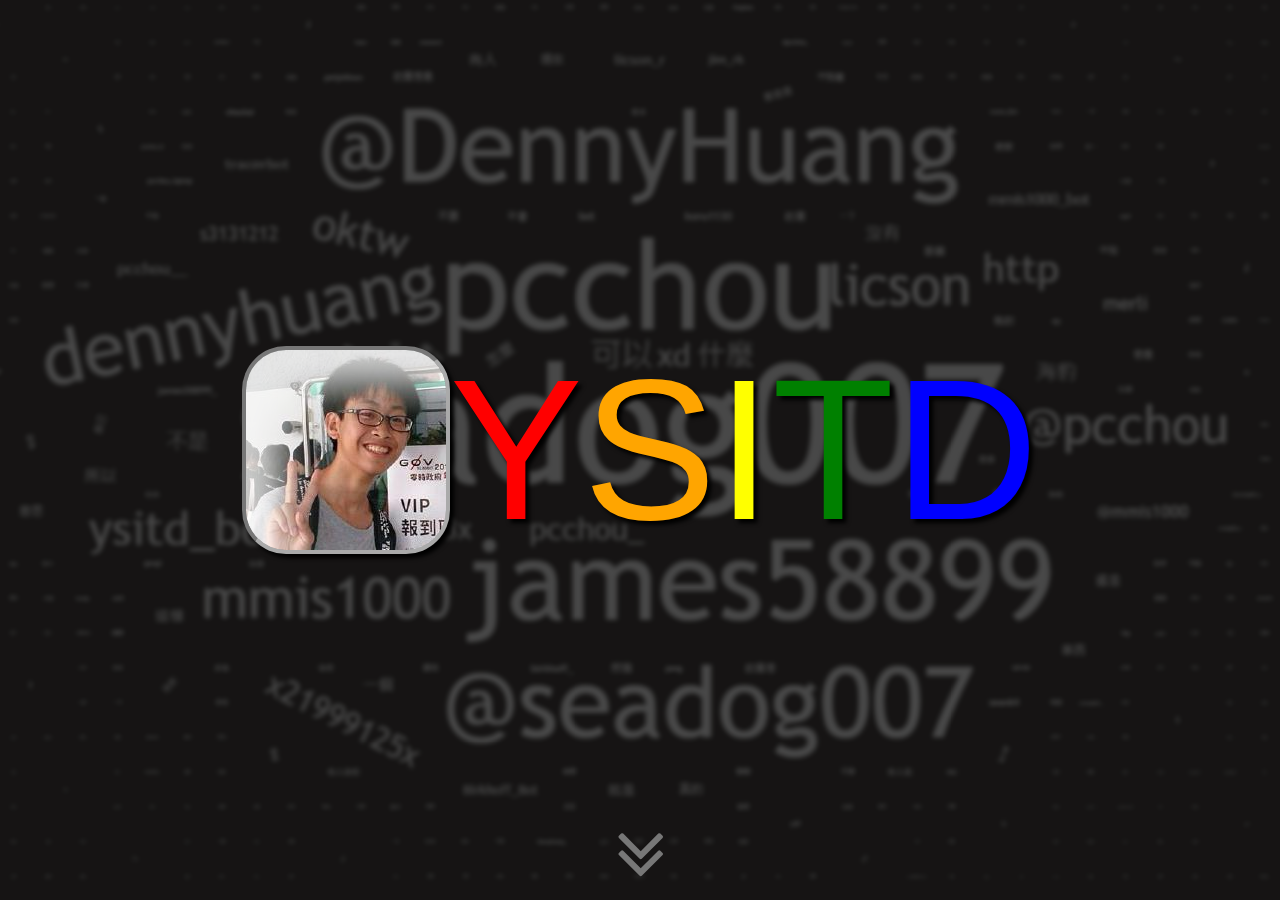
<file: index.html>
<!DOCTYPE html>
<html>
<head>
  <meta charset="utf-8">
  <title>YSITD</title>
  <meta name=viewport content="width=device-width, initial-scale=1">
  <meta name="description" content="YSITD | Young Students' IT Discussion | 主題：資訊、電子、開源、遊戲、社會、哲學、數學、海豹與丹丹爸可愛的家(誤)" />
  
  <link rel="shortcut icon" href="http:///ysitd.github.io/favicon.ico" type="image/vnd.microsoft.icon">
  <link rel="icon" href="http://ysitd.github.io/favicon.ico" type="image/vnd.microsoft.icon">
  
  
  <link rel="stylesheet" href="css/font-awesome-4.3.0/css/font-awesome.min.css">
  <link rel="stylesheet" href="css/index.css">
  
  <!-- start of SEO area -->
  <meta http-equiv="Content-Type" content="text/html; charset=UTF-8" />
  <meta property="og:title" content="YSITD | Young Students' IT Discussion" />
  <meta property="og:type" content="website" />
  <meta property="og:url" content="http://ysitd.github.io/" />
  <meta property="og:image" content="http://ysitd.github.io/ysitd.jpg" />
  <meta property="og:site_name" content="YSITD"/>
  <meta property="og:description" content="YSITD | Young Students' IT Discussion | 主題：資訊、電子、開源、遊戲、社會、哲學、數學、海豹與丹丹爸可愛的家(誤)"/>
  <!-- end of SEO area -->
  
  <script>
    var root = document.documentElement;
    //alert(navigator.userAgent);
    if (navigator.userAgent.match(/android/i) && 
       navigator.userAgent.match(/chrome/i)) {
      root.setAttribute("class", "disable-fixed");
    }
  </script>
</head>
<body>
  <div class="background">
    <div></div>
  </div>
  <div class="pages">
    <div class="page p0">
      <li class="placeholder"></li>
      <div class="img-wrap">
        <div class="img-wrap-inner">
          <img src="images/ysitd.jpg">
        </div>
        <div class="img-overlay"></div>
      </div>
      <span style="color:red;">Y</span>
      <span style="color:orange;">S</span>
      <span style="color:yellow;">I</span>
      <span style="color:green;">T</span>
      <span style="color:blue;">D</span>
    </div>
    <div class="page text-page">
      <p>About Us :</p>
      <p>
        "YSITD" which means Young Students' IT Discussion, is a group composed by young taiwanese students.
        We discuss about Electronics, Computer science, Philosophy, Open source and many others we interested.
      </p>
      <p>
        There isn't really a limit on what we should discuss.
        We just discuss any we likes.
      </p>
      <p>
        We also welcome any other to join us.
      </p>
      <p>
        IRC : 
        <a class="no-icon" href="irc://irc.freenode.net:6697/#ysitd">
          irc://irc.freenode.net:6697/#ysitd
        </a>
      </p>
      <p>
        <a href="http://webchat.freenode.net?channels=%23ysitd">Web chat</a>
      </p>
    </div>
    <div class="page p1">
      <div class="user-bg">
        <div class="user-bg-inner"></div>
      </div>
      <div class="p1-inner">
        <li class="placeholder"></li>
        <a href="/users">USERS</a>
        <span class="trigger-layout"></span>
      </div>
    </div>
    <div class="page text-page no-page-icon">
      Other stuffs
    </div>
    <div class="page p2">
      <li class="placeholder"></li>
      <a href="commandGenerator.html">command generator</a>
    </div>
  </div>

</body>
</html>
</file>
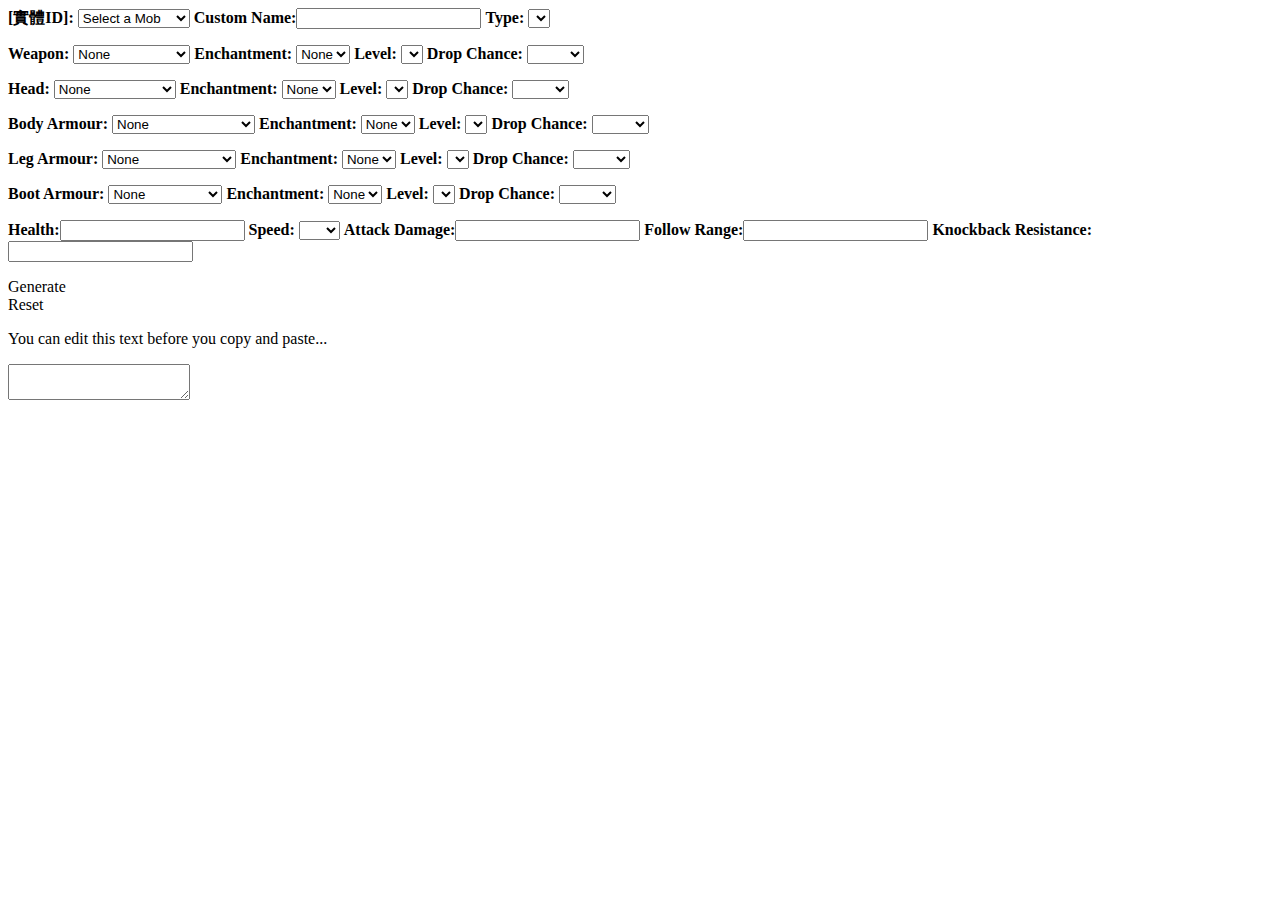
<file: commandGenerator.html>
<html>
<head>
  <script>
  function FitToContent(e, t) {
    var n = e && e.style ? e : document.getElementById(e);
    if (!n) return;
    var r = n.clientHeight;
    if (!t || t > r) {
        r = Math.max(n.scrollHeight, r);
        if (t) r = Math.min(t, r);
        if (r > n.clientHeight) n.style.height = r + "px"
    }
}

function Reset() {
    window.location.replace(".")
}

function ShowAvailable() {
    var e = $("#mob").val();
    if (e == "Creeper") {
        $("#creepextra").show()
    } else {
        $("#creepextra").hide()
    } if (e == "Zombie" || e == "PigZombie") {
        $("select.extra").html("<option value=''>Normal</option><option value='IsBaby:1'>Baby</option><option value='IsVillager:1'>Villager</option><option value='IsBaby:1,IsVillager:1'>Baby Villager</option><option value='IsBaby:1,Riding:{id:Chicken,IsChickenJockey:1}'>Jockey</option>")
    } else if (e == "Skeleton") {
        $("select.extra").html("<option value=''>Normal</option><option value='SkeletonType:1'>Wither</option>")
    } else if (e == "Creeper") {
        $("select.extra").html("<option value=''>Normal</option><option value='powered:1'>Powered</option>")
    } else if (e == "Ozelot") {
        $("select.extra").html("<option value=''>Wild</option><option value='1'>tuxuedo</option><option value='2'>Tabby</option><option value='3'>Siamese</option>")
    } else {
        $("select.extra").html("<option value=''></option>")
    }
}

function GetEnch(e, t) {
    var n = $(e).val();
    if (n == 397) $("#enchLabel").html("Choose Head:");
    else if (e == "#Harmour") $("#enchLabel").html("Enchantment:");
    $.ajax({
        url: "http://www.minecraftupdates.com/getdropdown.php?itemID=" + n,
        success: function(e) {
            $(t).html(e)
        }
    })
}

function GetLvl(e, t) {
    var n = $(e).val();
    if (n.indexOf("MHF") == -1) {
        $.ajax({
            url: "http://www.minecraftupdates.com/getdropdown.php?enchID=" + n,
            success: function(e) {
                $(t).html(e)
            }
        })
    } else {
        $(t).html('<option value=""></option>')
    }
}

function Generate() {
    var e = $("#mob").val();
    var t = $("#customName").val();
    var n = $("#weapon").val();
    var r = $("#Wench").val();
    var i = $("#WenchLvl").val();
    var s = $("#Harmour").val();
    var o = $("#A1ench").val();
    var u = $("#A1enchLvl").val();
    var a = $("#Barmour").val();
    var f = $("#A2ench").val();
    var l = $("#A2enchLvl").val();
    var c = $("#Larmour").val();
    var h = $("#A3ench").val();
    var p = $("#A3enchLvl").val();
    var d = $("#Farmour").val();
    var v = $("#A4ench").val();
    var m = $("#A4enchLvl").val();
    var g = $("#health").val();
    var y = $("#speed").val();
    var b = $("#attackDmg").val();
    var w = $("#followRange").val();
    var E = $("#knockback").val();
    var S = $("#extra").val();
    var x = $("#drop1").val();
    var T = $("#drop2").val();
    var N = $("#drop3").val();
    var C = $("#drop4").val();
    var k = $("#drop5").val();
    var L = "";
    var A = "";
    var O = "";
    var M = "";
    var _ = "";
    var D = "";
    var P = "";
    var H = "";
    var B = "/summon " + e + " ~ ~1 ~ ";
    if (x != "") A = "Count:1,";
    if (n != "") n = A + "id:" + n;
    if (r != "") r = ",tag:{ench:[{id:" + r + ",lvl:" + i + "}]}";
    if (T != "") O = "Count:1,";
    if (d != "") d = O + "id:" + d;
    if (v != "") v = ",tag:{ench:[{id:" + v + ",lvl:" + m + "}]}";
    if (N != "") M = "Count:1,";
    if (c != "") c = M + "id:" + c;
    if (h != "") h = ",tag:{ench:[{id:" + h + ",lvl:" + p + "}]}";
    if (C != "") _ = "Count:1,";
    if (a != "") a = _ + "id:" + a;
    if (f != "") f = ",tag:{ench:[{id:" + f + ",lvl:" + l + "}]}";
    if (k != "") D = "Count:1,";
    if (s != "") s = D + "id:" + s;
    if (o.indexOf("MHF") != -1) o = ",Damage:3," + "tag:{SkullOwner:" + o + "}";
    else if (o != "") o = ",tag:{ench:[{id:" + o + ",lvl:" + u + "}]}";
    if (n != "" || s != "" || c != "" || a != "" || d != "") {
        P = "{";
        var j = "Equipment:[{" + n + r + "},{" + d + v + "},{" + c + h + "},{" + a + f + "},{" + s + o + "}]";
        H = "}"
    } else j = ""; if (t != "") {
        P = "{";
        t = "CustomName:" + t + ",CustomNameVisible:1";
        if (j != "") t = "," + t;
        H = "}"
    }
    if (g != "") g = "{Name:generic.maxHealth,Base:" + g + "}";
    if (y != "") y = "{Name:generic.movementSpeed,Base:" + y + "}";
    if (b != "") b = "{Name:generic.attackDamage,Base:" + b + "}";
    if (w != "") w = "{Name:generic.followRange,Base:" + w + "}";
    if (E != "") E = "{Name:generic.knockbackResistance,Base:" + E + "}";
    var F = g;
    if (y != "" && F != "") F += ",";
    F = F + y;
    if (b != "" && F != "") F += ",";
    F = F + b;
    if (w != "" && F != "") F += ",";
    F = F + w;
    if (E != "" && F != "") F += ",";
    F = F + E;
    if (F != "") {
        P = "{";
        var I = "Attributes:[" + F + "]";
        if (j != "" || t != "") I = "," + I;
        H = "}"
    } else var I = ""; if (S != "") {
        P = "{";
        if (j != "" || t != "" || I != "") S = "," + S;
        H = "}"
    }
    if (x != "" || T != "" || N != "" || C != "" || k != "") {
        if (x == "") x = "0.0F";
        if (T == "") T = "0.0F";
        if (N == "") N = "0.0F";
        if (C == "") C = "0.0F";
        if (k == "") k = "0.0F";
        P = "{";
        L = "DropChances:[" + x + "," + T + "," + N + "," + C + "," + k + "]";
        if (j != "" || t != "" || I != "" || S != "") L = "," + L;
        H = "}"
    }
    var q = $("#mob").val();
    if (q == "Creeper") {
        P = "{";
        var R = $("#XpRad").val();
        var U = $("#fuse").val();
        var z = $("#ignited").val();
        var W = "ExplosionRadius:" + R + ",Fuse:" + U + z;
        if (j != "" || t != "" || I != "" || S != "") W = "," + W;
        H = "}"
    } else var W = "";
    var X = B + P + j + t + I + S + W + L + H;
    $("#codeResultBox").val(X);
    $("#youCanEdit").show();
    FitToContent("codeResultBox", 500)
}
  </script>
</head>
<body>
<form>
<p>
    <b>[實體ID]:</b>
    <select name="mob" id="mob" onChange="ShowAvailable();">
        <option value="">Select a Mob</option>
        <option value='Skeleton'>Skeleton</option><option value='Zombie'>Zombie</option><option value='PigZombie'>PigZombie</option><option value='Creeper'>Creeper</option><option value='Spider'>Spider</option><option value='Giant'>Giant</option><option value='Slime'>Slime</option><option value='Ghast'>Ghast</option><option value='Enderman'>Enderman</option><option value='CaveSpider'>CaveSpider</option><option value='Silverfish'>Silverfish</option><option value='Blaze'>Blaze</option><option value='LavaSlime'>LavaSlime</option><option value='EnderDragon'>EnderDragon</option><option value='WitherBoss'>WitherBoss</option><option value='Witch'>Witch</option><option value='Bat'>Bat</option><option value='Pig'>Pig</option><option value='Sheep'>Sheep</option><option value='Cow'>Cow</option><option value='Chicken'>Chicken</option><option value='Squid'>Squid</option><option value='Wolf'>Wolf</option><option value='MushroomCow'>MushroomCow</option><option value='SnowMan'>SnowMan</option><option value='Ozelot'>Ozelot</option><option value='VillagerGolem'>VillagerGolem</option><option value='EntityHorse'>EntityHorse</option><option value='Villager'>Villager</option>    </select>
    <b>Custom Name:</b><input type="text" id="customName" value="">
    <b class="extra lvl">Type:</b>
    <select class="extra" id="extra">
      <option value=""></option>
    </select>
</p>
<p id="creepextra" style="display:none;">
  <b>Blast Radius:</b><input id="XpRad" type="text" maxlength="2" value="3"/>
    <b style="margin-left:108px">Fuse Time:</b><input id="fuse" type="text" maxlength="3" value="30"/> 
    <b class="lvl" style="margin-left:108px">Ignited:</b>
    <select id="ignited" class="extra2">
      <option value="">No</option>
        <option value=",ignited:1">Yes</option>
    </select> 
</p>
<div id="DisableForNA">
<p>
    <b>Weapon:</b>
    <select id="weapon" onChange="GetEnch('#weapon','#Wench');">
    <option value="">None</option>
        <option value='261'>Bow</option><option value='279'>Diamond Axe</option><option value='276'>Diamond Sword</option><option value='286'>Golden Axe</option><option value='283'>Golden Sword</option><option value='258'>Iron Axe</option><option value='267'>Iron Sword</option><option value='275'>Stone Axe</option><option value='272'>Stone Sword</option><option value='271'>Wooden Axe</option><option value='268'>Wooden Sword</option>    </select>
    <b>Enchantment:</b>
    <select id="Wench" name="Wench" onChange="GetLvl('#Wench','#WenchLvl');">
        <option value="">None</option>
    </select>
  <b class="lvl">Level:</b>
    <select class="lvl" id="WenchLvl" name="WenchLvl">
      <option value=""></option>
    </select>
    <b>Drop Chance:</b>
  <select class="drop" id="drop1">
      <option value=""></option>
        <option value="0.1F">10%</option>
        <option value="0.2F">20%</option>
        <option value="0.3F">30%</option>
        <option value="0.4F">40%</option>
        <option value="0.5F">50%</option>
        <option value="0.6F">60%</option>
        <option value="0.7F">70%</option>
        <option value="0.8F">80%</option>
        <option value="0.9F">90%</option>
        <option value="1.0F">100%</option>        
    </select>    
</p>
<p>
    <b>Head:</b>
    <select id="Harmour" name="Harmour" onChange="GetEnch('#Harmour','#A1ench');">
    <option value="">None</option>
        <option value='302'>Chain Helmet</option><option value='397'>Custom Head</option><option value='310'>Diamond Helmet</option><option value='314'>Golden Helmet</option><option value='306'>Iron Helmet</option><option value='298'>Leather Cap</option>    </select>
    <b id="enchLabel">Enchantment:</b>
    <select id="A1ench" name="A1ench" onChange="GetLvl('#A1ench','#A1enchLvl');">
        <option value="">None</option>
    </select>
  <b class="lvl">Level:</b>
    <select class="lvl" id="A1enchLvl" name="A1enchLvl">
      <option value=""></option>
    </select>
    <b>Drop Chance:</b>
  <select class="drop" id="drop5">
      <option value=""></option>
        <option value="0.1F">10%</option>
        <option value="0.2F">20%</option>
        <option value="0.3F">30%</option>
        <option value="0.4F">40%</option>
        <option value="0.5F">50%</option>
        <option value="0.6F">60%</option>
        <option value="0.7F">70%</option>
        <option value="0.8F">80%</option>
        <option value="0.9F">90%</option>
        <option value="1.0F">100%</option>        
    </select>     
</p>
<p>
    <b>Body Armour:</b>
    <select id="Barmour" name="Barmour" onChange="GetEnch('#Barmour','#A2ench');">
    <option value="">None</option>
        <option value='303'>Chain Chestplate</option><option value='311'>Diamond Chestplate</option><option value='315'>Golden Chestplate</option><option value='307'>Iron Chestplate</option><option value='299'>Leather Chestplate</option>    </select>
    <b>Enchantment:</b>
    <select id="A2ench" name="A2ench" onChange="GetLvl('#A2ench','#A2enchLvl');">
        <option value="">None</option>
    </select>
  <b class="lvl">Level:</b>
    <select class="lvl" id="A2enchLvl" name="A2enchLvl">
      <option value=""></option>
    </select>    
    <b>Drop Chance:</b>
  <select class="drop" id="drop4">
      <option value=""></option>
        <option value="0.1F">10%</option>
        <option value="0.2F">20%</option>
        <option value="0.3F">30%</option>
        <option value="0.4F">40%</option>
        <option value="0.5F">50%</option>
        <option value="0.6F">60%</option>
        <option value="0.7F">70%</option>
        <option value="0.8F">80%</option>
        <option value="0.9F">90%</option>
        <option value="1.0F">100%</option>        
    </select>     
</p>
<p>
    <b>Leg Armour:</b>
    <select id="Larmour" name="Larmour" onChange="GetEnch('#Larmour','#A3ench');">
    <option value="">None</option>
        <option value='304'>Chain Leggings</option><option value='312'>Diamond Leggings</option><option value='316'>Golden Leggings</option><option value='308'>Iron Leggings</option><option value='300'>Leather Leggings</option>    </select>
    <b>Enchantment:</b>
    <select id="A3ench" name="A3ench" onChange="GetLvl('#A3ench','#A3enchLvl');">
        <option value="">None</option>
    </select>
  <b class="lvl">Level:</b>
    <select class="lvl" id="A3enchLvl" name="A3enchLvl">
      <option value=""></option>
    </select>
    <b>Drop Chance:</b>
  <select class="drop" id="drop3">
      <option value=""></option>
        <option value="0.1F">10%</option>
        <option value="0.2F">20%</option>
        <option value="0.3F">30%</option>
        <option value="0.4F">40%</option>
        <option value="0.5F">50%</option>
        <option value="0.6F">60%</option>
        <option value="0.7F">70%</option>
        <option value="0.8F">80%</option>
        <option value="0.9F">90%</option>
        <option value="1.0F">100%</option>        
    </select>          
</p>
<p>
    <b>Boot Armour:</b>
    <select id="Farmour" name="Farmour" onChange="GetEnch('#Farmour','#A4ench');">
    <option value="">None</option>
        <option value='305'>Chain Boots</option><option value='313'>Diamond Boots</option><option value='317'>Golden Boots</option><option value='309'>Iron Boots</option><option value='301'>Leather Boots</option>    </select>
    <b>Enchantment:</b>
    <select id="A4ench" name="A4ench" onChange="GetLvl('#A4ench','#A4enchLvl');">
        <option value="">None</option>
    </select>
  <b class="lvl">Level:</b>
    <select class="lvl" id="A4enchLvl" name="A4enchLvl">
      <option value=""></option>
    </select>    
    <b>Drop Chance:</b>
  <select class="drop" id="drop2">
      <option value=""></option>
        <option value="0.1F">10%</option>
        <option value="0.2F">20%</option>
        <option value="0.3F">30%</option>
        <option value="0.4F">40%</option>
        <option value="0.5F">50%</option>
        <option value="0.6F">60%</option>
        <option value="0.7F">70%</option>
        <option value="0.8F">80%</option>
        <option value="0.9F">90%</option>
        <option value="1.0F">100%</option>        
    </select>      
</p>
<div id="extraStats">
  <p>
    <b>Health:</b><input id="health" type="text" maxlength="3" />
    <b>Speed:</b>
  <select id="speed" class="ignore">
      <option value=""></option>
      <option value="0.1">0.1</option>
        <option value="0.2">0.2</option>
        <option value="0.3">0.3</option>
        <option value="0.4">0.4</option>
        <option value="0.5">0.5</option>
        <option value="0.6">0.6</option>
        <option value="0.7">0.7</option>
        <option value="0.8">0.8</option>
        <option value="0.9">0.9</option>
        <option value="1.0">1.0</option>
  </select>
    <b>Attack Damage:</b><input id="attackDmg" type="text" maxlength="3"/>
    <b>Follow Range:</b><input id="followRange" type="text" maxlength="3"/>
  <b>Knockback Resistance:</b><input id="knockback" type="text" maxlength="3"/> 
    </p>
</div>
</div>
</form>
<div id="gen" onClick="Generate();">Generate</div>
<div id="reset" onClick="Reset();">Reset</div>
<p id="youCanEdit">You can edit this text before you copy and paste...</p>
<textarea id="codeResultBox" spellcheck='false'></textarea>
</div>

<script src="http://ajax.googleapis.com/ajax/libs/jquery/1.10.2/jquery.min.js"></script>

</body>
</html>
</file>
<file: css/index.css>
/*
YUI 3.18.1 (build f7e7bcb)
Copyright 2014 Yahoo! Inc. All rights reserved.
Licensed under the BSD License.
http://yuilibrary.com/license/
*/

html{color:#000;background:#FFF}body,div,dl,dt,dd,ul,ol,li,h1,h2,h3,h4,h5,h6,pre,code,form,fieldset,legend,input,textarea,p,blockquote,th,td{margin:0;padding:0}table{border-collapse:collapse;border-spacing:0}fieldset,img{border:0}address,caption,cite,code,dfn,em,strong,th,var{font-style:normal;font-weight:normal}ol,ul{list-style:none}caption,th{text-align:left}h1,h2,h3,h4,h5,h6{font-size:100%;font-weight:normal}q:before,q:after{content:''}abbr,acronym{border:0;font-variant:normal}sup{vertical-align:text-top}sub{vertical-align:text-bottom}input,textarea,select{font-family:inherit;font-size:inherit;font-weight:inherit;*font-size:100%}legend{color:#000}#yui3-css-stamp.cssreset{display:none}

body {
  font-family:"Helvetica Neue",Helvetica,Arial,sans-serif;
}

a, a:link, a:visited, a:hover, a:active {
  text-decoration: none;
  color : #ffffff;
}

a:before {
  font-family: FontAwesome;
  content: "\f0c1";
  font-size : 0.8em;
  vertical-align:middle;
  display: inline-block;
  padding-right: 3px;
}


a.no-icon:before {
  display: none;
  content: "";
}

p {
  padding : 0.2em;
}


html, body {
  width:100%;
  height:100%;
}

body {
  overflow:auto;
  position:relative;
}

.background {
  position:fixed;
  left:-10px;
  right:-10px;
  bottom:-10px;
  top:-10px;
  
  /*
  filter: blur(2px) brightness(0.4); 
  -webkit-filter: blur(2px) brightness(0.4);
  -moz-filter: blur(2px) brightness(0.4);
  -o-filter: blur(2px) brightness(0.4); 
  -ms-filter: blur(2px) brightness(0.4);
  */
  
  overflow:hidden;
}

.background div {

  position:absolute;
  left:0px;
  right:0px;
  bottom:0px;
  top:0px;
  background : #161414;
  background-image : url("../images/background-processed.png");
  background-repeat : no-repeat;
  background-position : center center;
  background-size: 100% 100%;
  background-size: cover;
  
}

.pages {
  position:fixed;
  left:0px;
  right:0px;
  bottom:0px;
  top:0px;
  overflow:auto;
}

.page {
  box-sizing: border-box;
  float:left;
  position:relative;
  width:100%;
  height:100%;
  background: transparent;
  /*border-bottom:1px solid #777777;*/
  overflow:hidden;
  
  
  text-shadow: 4px 4px 4px #000000;
}


.page:before {
  font-family: FontAwesome;
  content: "\f103";
  display:block;
  position:absolute;
  left:50%;
  bottom:5px;
  font-size:80px;
  line-height:80px;
  
  width: 80px;
  margin-left: -40px;
  
  text-align:center;
  vertical-align:baseline;
  color:#777777;
  text-shadow: none;
  
  z-index: 9999;
}

.page:last-child:before {
  content: "\f106";
}

.page.no-page-icon:before {
  display : none;
}

.page .placeholder{
  display:inline-block;
  width:0px;
  height:100%;
  vertical-align:middle;
  line-height:0px;
}


.text-page {
  box-sizing: border-box;
  float:left;
  position:relative;
  width:100%;
  height:auto;
  background: #dddddd;
  background-image: url(../images/noise-background.png);
  overflow:hidden;
  color : #333333;
  font-size : 20px;
  padding : 40px;
  
  padding-bottom : 100px;
  
  text-align : center;
  text-shadow: 4px 4px 8px #aaaaaa;
}

.text-page:before {
  color : #eeeeee;
  text-shadow: 0px 0px 2px #aaaaaa;
}

.text-page.no-page-icon {
  padding-bottom : 40px;
}


.text-page a, .text-page a:link, .text-page a:visited, .text-page a:hover, .text-page a:active {
  color : #333366;
}


.p0,.p0 span{
  font-size:200px;
  text-align:center;
  vertical-align:middle;
  line-height:0px;
  white-space: nowrap;
}

.p0 .img-wrap{
  background : #aaaaaa;
  
  border : 4px solid #777777;
  border-right : 4px solid #aaaaaa;
  border-bottom : 4px solid #aaaaaa;
  border-radius : 44px;
  display : inline-block;
  vertical-align:middle;
  overflow : hidden;
  
  position : relative;
  
  
  -webkit-box-shadow:  4px 40x 4px 0px rgba(0,0,0,1);
  -moz-box-shadow:  4px 4px 4px 0px rgba(0,0,0,1);
  box-shadow:  4px 4px 4px 0px rgba(0,0,0,1);
}

.p0 .img-wrap-inner {
  width : 100%;
  height : 100%;
  overflow : hidden;
  border-radius: 40px;
}

.p0 .img-overlay {
  border-radius: 40px;
  position : absolute;
  top : 0px;
  left : 0px;
  right : 0px;
  bottom : 0px;
  -webkit-box-shadow: inset 40px 40px 40px 0px rgba(255,255,255,0.8);
  -moz-box-shadow: inset 40px 40px 40px 0px rgba(255,255,255,0.8);
  box-shadow: inset 40px 40px 40px 00px rgba(255,255,255,0.8);
}

.p0 img {
  height : 200px;
}

.p1 .user-bg{
  position : absolute;
  left : 0px;
  top : 0px;
  width : 100%;
  height  : 100%;
  clip: rect(auto, auto, auto, auto);
  z-index : 1;
}

.p1 .user-bg-inner {
  position : fixed;
  left : 0px;
  top : 0px;
  width : 100%;
  height  : 100%;
  background-image : url("../images/user-bg.jpg");
  background-attachment : scroll;
  background-repeat : no-repeat;
  background-position : center center;
  
  background-size: 100% 100%;
  
  z-index: 0;
  -webkit-background-size: cover;
  -moz-background-size: cover;
  -o-background-size: cover;
  background-size: cover;
}
/* mobile chrome render problem */
.disable-fixed .p1 .user-bg-inner {
  position : absolute;
}

.p1-inner {
  position : absolute;
  left : 0px;
  top : 0px;
  height : 100%;
  width : 100%;
  z-index : 2;
}

.p1,.p1 a{
  font-size:200px;
  text-align:center;
  vertical-align:middle;
  line-height:0px;
  white-space: nowrap;
}

.p1:after {
  color:#ffffff;
  text-shadow: none;
  text-shadow: 4px 4px 4px #000000;
}

.p2,.p2 a{
  font-size:20px;
  text-align:center;
  vertical-align:middle;
  line-height:0px;
}

.trigger-layout {
  height : 1px;
  width : 1px;
  display : inline-block;
  overflow : hidden;
}

@media screen and (max-width: 1000px) {
  .p0,.p0 span{
    font-size:140px;
    text-align:center;
    vertical-align:middle;
    line-height:0px;
  }
  .p0 img {
    vertical-align:middle;
    height : 140px;
  }

  .p1,.p1 a{
    font-size:140px;
    text-align:center;
    vertical-align:middle;
    line-height:0px;
  }
  
  
  .page:after {
  }
}
@media screen and (max-width: 600px) {
  .p0,.p0 span{
    font-size:70px;
    text-align:center;
    vertical-align:middle;
    line-height:0px;
  }
  
  .p0 .img-wrap{
    border : 2px solid #777777;
    border-right : 2px solid #aaaaaa;
    border-bottom : 2px solid #aaaaaa;
    border-radius : 22px;
  }
  .p0 .img-wrap-inner {
    border-radius : 20px;
  }
  
  .p0 img {
    vertical-align:middle;
    height : 70px;
  }

  .p0 .img-overlay {
    -webkit-box-shadow: inset 20px 20px 20px 0px rgba(255,255,255,0.8);
    -moz-box-shadow: inset 20px 20px 20px 0px rgba(255,255,255,0.8);
    box-shadow: inset 20px 20px 20px 00px rgba(255,255,255,0.8);
  border-radius: 20px;
  }

  .p1,.p1 a{
    font-size:70px;
    text-align:center;
    vertical-align:middle;
    line-height:0px;
  }
  
  .page:after {
  }
  
}
@media screen and (max-width: 320px) {
  .p0,.p0 span{
    font-size:40px;
    text-align:center;
    vertical-align:middle;
    line-height:0px;
  }
  
  .p0 .img-wrap{
    border-radius : 17px;
  }
  .p0 .img-wrap-inner {
    border-radius : 15px;
  }
  
  .p0 img {
    vertical-align:middle;
    height : 40px;
  }
  
  .p0 .img-overlay {
    -webkit-box-shadow: inset 15px 15px 15px 0px rgba(255,255,255,0.8);
    -moz-box-shadow: inset 15px 15px 15px 0px rgba(255,255,255,0.8);
    box-shadow: inset 15px 15px 15px 00px rgba(255,255,255,0.8);
  border-radius: 15px;
  }

  .p1,.p1 a{
    font-size:40px;
    text-align:center;
    vertical-align:middle;
    line-height:0px;
  }
}


.p0 {
  font-size:0px;
}

.p1 {
  font-size:0px;
}
</file>
